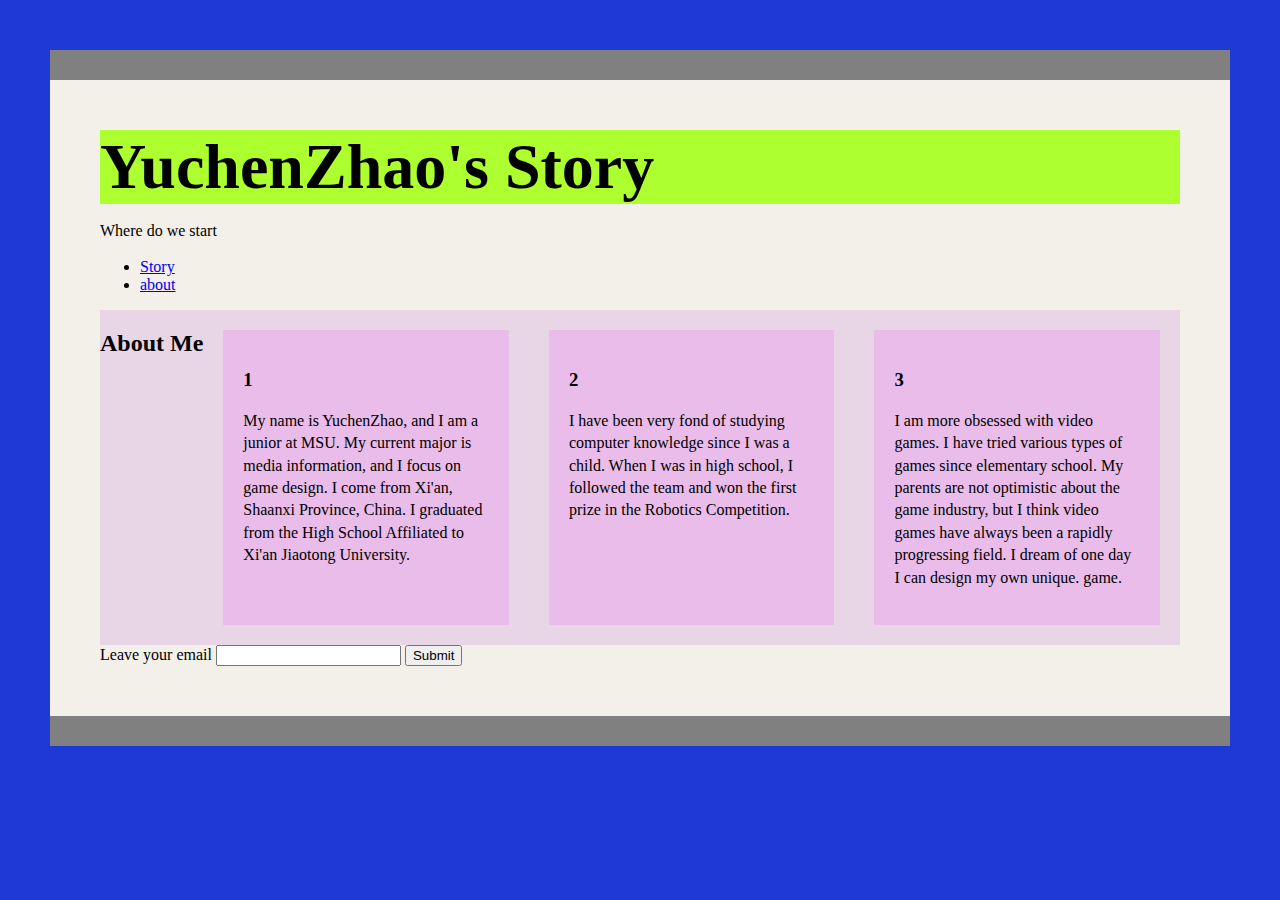
<file: about.html>
<!DOCTYPE html>
<html lang="en">
<head>
    <meta charset="UTF-8">
    <meta http-equiv="X-UA-Compatible" content="IE=edge">
    <meta name="viewport" content="width=device-width, initial-scale=1.0">
    <link rel="stylesheet" href="style.css">
    <title>YuchenZhao's final</title>
</head>
<body>
    <header>
        <div class="sticky"><h1>YuchenZhao's Story</h1></div>
        <p>Where do we start</p>
        <nav>
            <ul>
                <li><a href="index.html">Story</a></li>
                <li><a href="about.html">about</a></li>
            </ul>
        </nav>
    </header>
    <section class="blog-1">
        <h2>About Me</h2>
        <article class="info">
            <h3>1</h3>
            <p>My name is YuchenZhao, and I am a junior at MSU. My current major is media information, and I focus on game design. I come from Xi'an, Shaanxi Province, China. I graduated from the High School Affiliated to Xi'an Jiaotong University.</p>
        </article>
        <article class="info">
            <h3>2</h3>
            <p>I have been very fond of studying computer knowledge since I was a child. When I was in high school, I followed the team and won the first prize in the Robotics Competition.</p>
        </article>
        <article class="info">
            <h3>3</h3>
            <p>I am more obsessed with video games. I have tried various types of games since elementary school. My parents are not optimistic about the game industry, but I think video games have always been a rapidly progressing field. I dream of one day I can design my own unique. game.</p>
        </article>

        
    </section>

    <form>
        <label>Leave your email
          <input type="text"> 
        </label>
        <button>Submit</button>
    </form>
    
</body>
</html>
</file>
<file: style.css>
img{
    width: 650px;
}

html{
    background:rgb(30, 57, 214);
}

body{
    background-color: #f3efe9;
    font-family: Georgia, 'Times New Roman', Times, serif;
    margin: 50px;
    padding: 50px;
    border-top: 30px solid gray;
    border-bottom: 30px solid gray;
    font-size: medium;
}

.blog-1{
    display: flex;
    background: rgba(231, 211, 231, 0.911);
}
.info{
    background: rgb(233, 188, 233);
    padding: 20px;
    margin: 20px;
}

.info:nth-of-type(1){
    flex:2;
  }
  
  .info:nth-of-type(2){
    flex:2;
  }
  
  .info:nth-of-type(3){
  flex:2;
  }

  .sticky{
    background: greenyellow;
    position: sticky;
    top: 0;
  }

  h1{
      font-size: 4em;
      margin: 0;
  }
  #blog h2{
      background: greenyellow;
      font-size: 2em;

  }

  p {
    line-height: 1.4em;
   }
   #blog{
    border-top: 3px dotted #ccc;
  }
  .daily{
    border-top: 3px dotted #ccc;
  }
  .hobby{
    border-top: 3px dotted #ccc;
  }
  .story{
    border-top: 3px dotted #ccc;
  }

  .img-container{
    background:  greenyellow;
    height: 30px;
    width: 30px;
   float: left;
   margin-right: 10px;
  }
</file>
